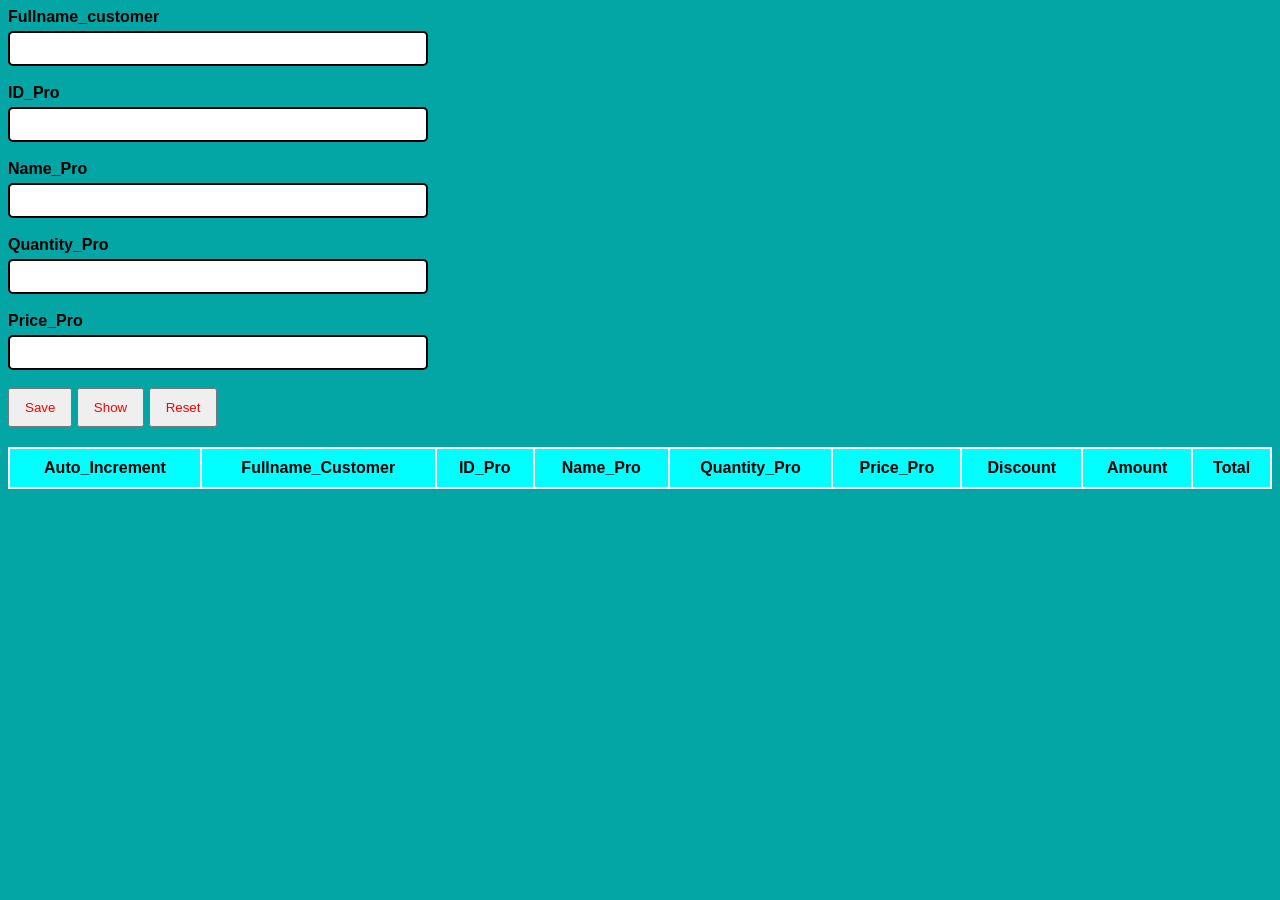
<file: ManageProduct.html>
<!DOCTYPE html>
<html lang="en">
<head>
    <meta charset="UTF-8">
    <meta name="viewport" content="width=device-width, initial-scale=1.0">
    <title>Bảng thông tin sản phẩm</title>
    <style>
        body {
            font-family: Arial, sans-serif;
            background-color: rgb(4, 165, 165);
        }
        form {
          
            display: flex;
            flex-direction: column;
        }
        input[type="text"], input[type="number"] {
            width: 400px;
            padding: 8px;
            margin-top: 5px;
         
            border-radius: 5px;
            border: 2px solid black;
        }
        button {
            padding: 10px 15px;
            
            cursor: pointer;
            color: red;
        }
        table {
            width: 100%;
            border-collapse: collapse;
            margin-top: 20px;
            background-color: aqua;
        }
        table, th, td {
            border: 1px solid black;
        }
        th, td {
            padding: 10px;
            text-align: center;
        }
        label{
            font-weight: bold;

        }
        th{
            border: 2px solid white;
        }


    </style>
</head>
<body>


<form id="productForm">
    <label for="fullname_customer">Fullname_customer</label>
    <input type="text" id="fullname_customer" required><br>

    <label for="id_pro">ID_Pro</label>
    <input type="text" id="id_pro" required><br>

    <label for="name_pro">Name_Pro</label>
    <input type="text" id="name_pro" required><br>

    <label for="quantity_pro">Quantity_Pro</label>
    <input type="number" id="quantity_pro" required><br>

    <label for="price_pro">Price_Pro</label>
    <input type="number" id="price_pro" required><br>

    
</form>
<button type="button" onclick="saveProduct()">Save</button>
    <button type="button" onclick="showProducts()">Show</button>
    <button type="button" onclick="resetForm()">Reset</button>

<table>
    <thead>
        <tr>
            <th>Auto_Increment</th>
            <th>Fullname_Customer</th>
            <th>ID_Pro</th>
            <th>Name_Pro</th>
            <th>Quantity_Pro</th>
            <th>Price_Pro</th>
            <th>Discount</th>
            <th>Amount</th>
            <th>Total</th>
        </tr>
    </thead>
    <tbody id="productTableBody">
        <!-- Rows will be appended here -->
    </tbody>
</table>

<script>
    let products = [];
    let autoIncrement = 1;

    function saveProduct() {
        // Lấy thông tin từ form
        const fullname_customer = document.getElementById('fullname_customer').value;
        const id_pro = document.getElementById('id_pro').value;
        const name_pro = document.getElementById('name_pro').value;
        const quantity_pro = parseFloat(document.getElementById('quantity_pro').value);
        const price_pro = parseFloat(document.getElementById('price_pro').value);

        // Tính toán discount (giả sử discount là 10%)
        const discount = 0.1 * price_pro * quantity_pro;
        const amount = price_pro * quantity_pro;
        const total = amount - discount;

        // Thêm sản phẩm vào danh sách
        const product = {
            id: autoIncrement++,
            fullname_customer,
            id_pro,
            name_pro,
            quantity_pro,
            price_pro,
            discount,
            amount,
            total
        };
        products.push(product);

        // Reset form sau khi lưu
        resetForm();
    }

    function showProducts() {
        const tableBody = document.getElementById('productTableBody');
        tableBody.innerHTML = ''; // Xóa nội dung hiện tại

        products.forEach(product => {
            const row = `<tr>
                <td>${product.id}</td>
                <td>${product.fullname_customer}</td>
                <td>${product.id_pro}</td>
                <td>${product.name_pro}</td>
                <td>${product.quantity_pro}</td>
                <td>${product.price_pro}</td>
                <td>${product.discount.toFixed(2)}</td>
                <td>${product.amount.toFixed(2)}</td>
                <td>${product.total.toFixed(2)}</td>
            </tr>`;
            tableBody.insertAdjacentHTML('beforeend', row);
        });
    }

    function resetForm() {
        document.getElementById('fullname_customer').value = '';
        document.getElementById('id_pro').value = '';
        document.getElementById('name_pro').value = '';
        document.getElementById('quantity_pro').value = '';
        document.getElementById('price_pro').value = '';
    }
</script>

</body>
</html>
</file>
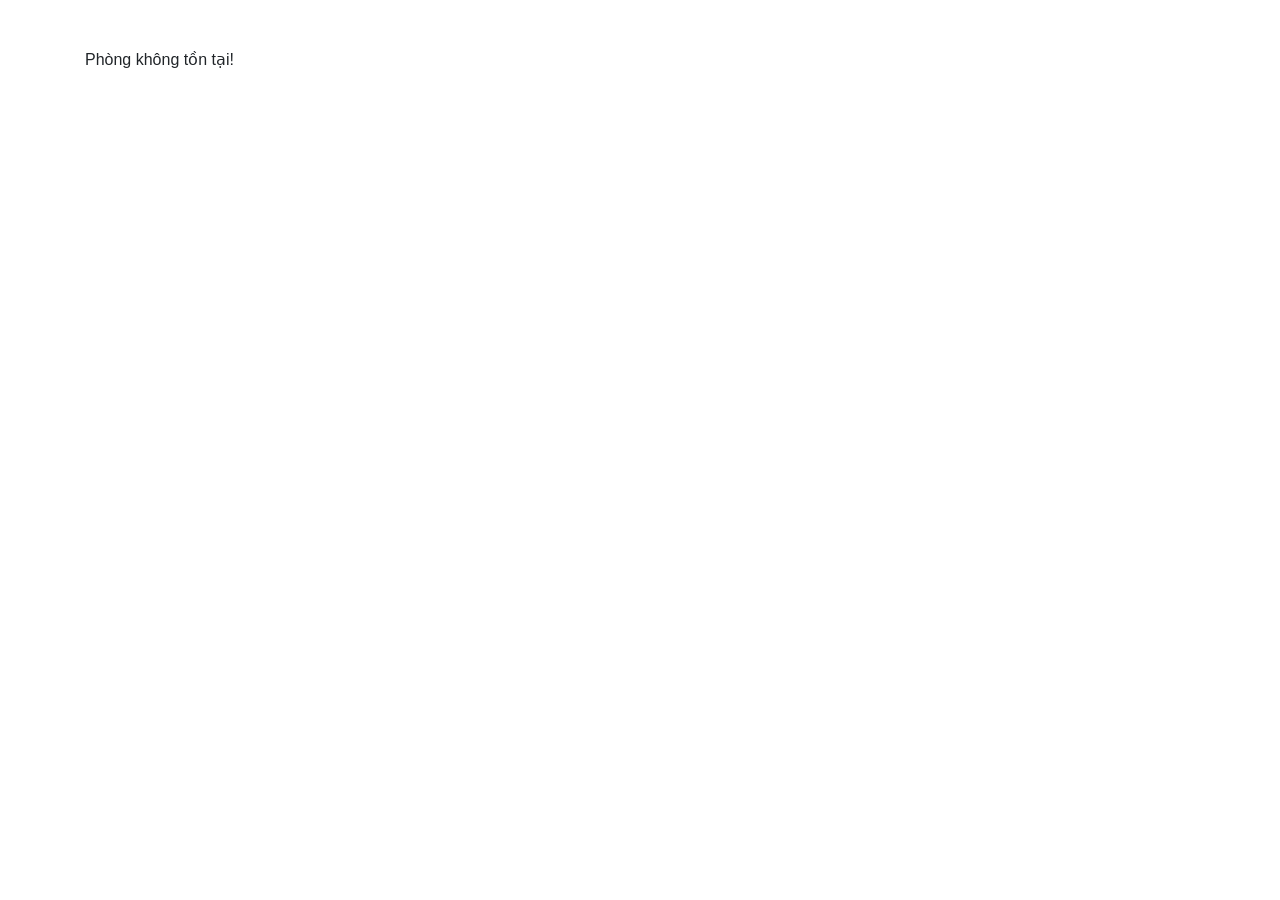
<file: product-detail.html>
<!DOCTYPE html>
<html lang="en">
<head>
    <meta charset="UTF-8">
    <meta name="viewport" content="width=device-width, initial-scale=1.0">
    <title>Chi Tiết Sản Phẩm</title>
    <link rel="stylesheet" href="https://stackpath.bootstrapcdn.com/bootstrap/4.3.1/css/bootstrap.min.css">
</head>
<body>
    <div class="container mt-5">
        <div id="roomDetail"></div> <!-- Nơi hiển thị chi tiết cụ thể của phòng -->
    </div>

    <script>
        // Lấy ID phòng từ URL
        const urlParams = new URLSearchParams(window.location.search);
        const roomId = urlParams.get('id');

        // Lấy dữ liệu phòng từ localStorage
        const rooms = JSON.parse(localStorage.getItem('listRoom'));

        // Tìm phòng theo ID
        const room = rooms.find(r => r.id === roomId);

        // Hiển thị thông tin phòng ra HTML
        const roomDetailDiv = document.getElementById("roomDetail");
        if (room) {
            roomDetailDiv.innerHTML = `
                <h3>${room.name}</h3>
                <img src="img/${room.img}" class="img-fluid" alt="${room.name}">
                <p>Giá: ${room.price} USD</p>
                <p>Mã phòng: ${room.id}</p>
                <a href="cart.html" class="btn btn-warning">Thêm vào giỏ hàng</a>
            `;
        } else {
            roomDetailDiv.innerHTML = "<p>Phòng không tồn tại!</p>";
        }
    </script>
</body>
</html>
</file>
